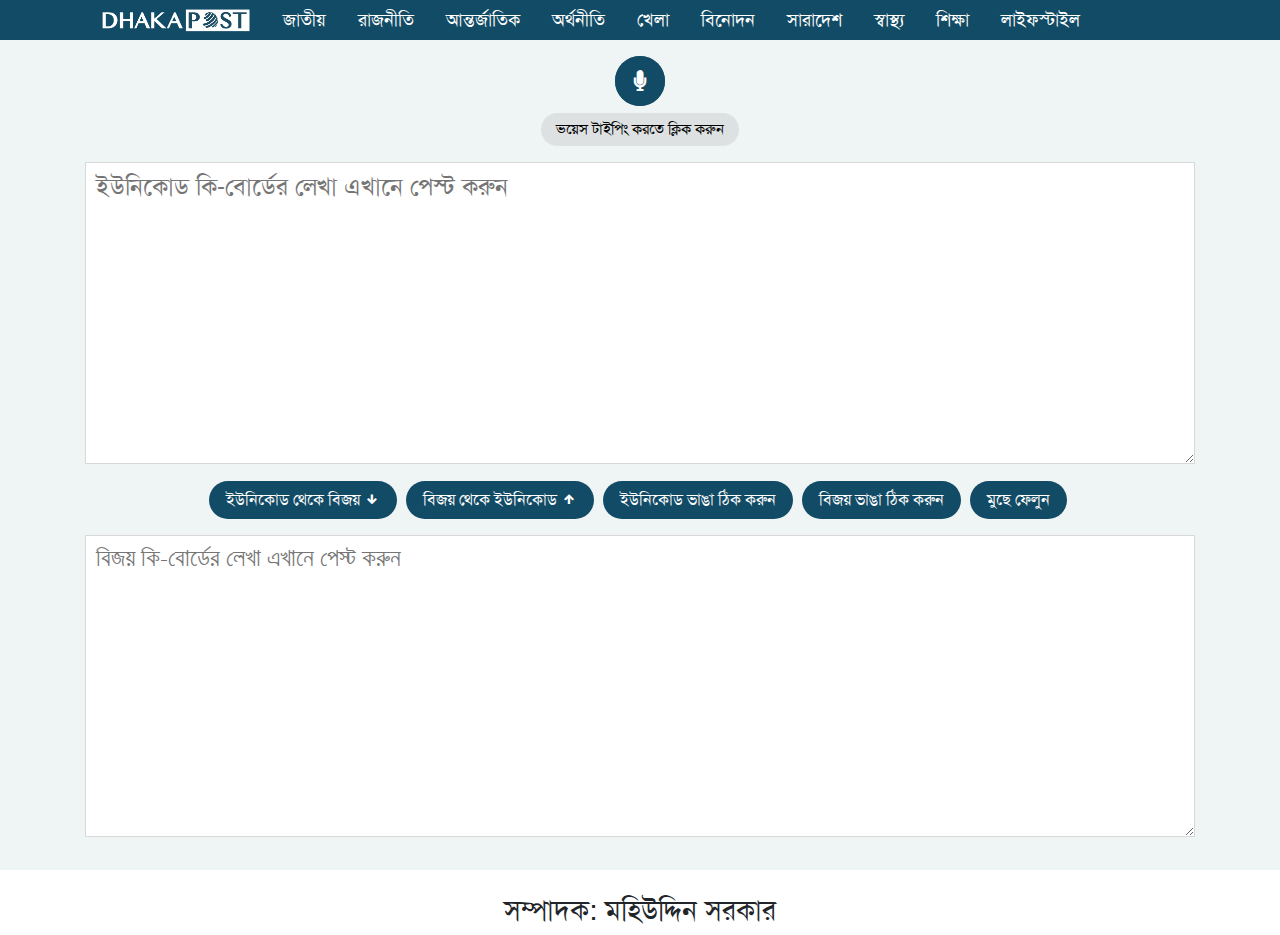
<file: index.html>
<!DOCTYPE html>
<html lang="en">
<head>
    <meta charset="UTF-8">
    <meta name="viewport" content="width=device-width, initial-scale=1.0">
    <title>Unicode</title>
    <link rel="stylesheet" href="css/bootstrap.min.css">
    <link rel="stylesheet" href="css/font-awesome.min.css">
    <link rel="stylesheet" href="css/icofont.min.css">
    <link rel="stylesheet" href="css/styles.css">

    <style type="text/css">
        @font-face {font-family: 'SolaimanLipi'; src: local('SolaimanLipi'), url(./fonts/solaimanlipi.woff) format('woff');}
        @font-face {font-family: 'SutonnyMJ';  src: local('SutonnyMJ'), url(./fonts/SUTOM.woff) format('woff');}
    </style>
</head>
<body>
    <!-- Header Area Start -->
    <header class="header-area">
        <div class="logo-area">
            <div class="container">
                <div class="row">
                    <div class="col-12">
                        <div class="menu-area">
                            <div class="d-flex d-lg-2-none">
                                <div class="nav-scroller bg-primary shadow-sm w-100">
                                    <nav class="nav nav-underline">
                                        <a class="nav-link text-white" href="#"><img src="img/logo/logo-White.png" alt=""></a>
                                        <a class="nav-link text-white" href="https://dp.dhakapost.com/national">জাতীয়</a>
                                        <a class="nav-link text-white" href="https://dp.dhakapost.com/politics">রাজনীতি</a>
                                        <a class="nav-link text-white" href="https://dp.dhakapost.com/international">আন্তর্জাতিক</a>
                                        <a class="nav-link text-white" href="https://dp.dhakapost.com/economy">অর্থনীতি</a>
                                        <a class="nav-link text-white" href="https://dp.dhakapost.com/sports">খেলা</a>
                                        <a class="nav-link text-white" href="https://dp.dhakapost.com/entertainment">বিনোদন</a>
                                        <a class="nav-link text-white" href="https://dp.dhakapost.com/country">সারাদেশ</a>
                                        <a class="nav-link text-white" href="https://dp.dhakapost.com/health">স্বাস্থ্য</a>
                                        <a class="nav-link text-white" href="https://dp.dhakapost.com/education">শিক্ষা</a>
                                        <a class="nav-link text-white" href="https://dp.dhakapost.com/lifestyle">লাইফস্টাইল</a>
                                    </nav>
                                </div>
                            </div>
                         </div>
                    </div>
                </div>
            </div>
        </div>

        
    </header>
    <!-- Header Area End -->

    <!-- Main Area Start -->
    <main>
        <!-- text Converter Area Start -->
        <section class="text-converter-area pt-3">
            <div class="container">
                <div class="row">
                    <div class="col-xl-12">
                        <div class="voice-box mb-3 text-center">
                            <a href="#">
                                <div class="voice-icon">
                                    <span class="btn"><i class="icofont icofont-mic"></i></span>
                                    <div class="pulse-ring"></div>
                                </div>
                                <p>ভয়েস টাইপিং করতে ক্লিক করুন</p>
                            </a>
                        </div>
                        <div class="text-box mb-3">
                                <textarea class="uni-text unicode_textarea" id="EDT" name="EDT" value cols="30" rows="10" placeholder="ইউনিকোড কি-বোর্ডের লেখা এখানে পেস্ট করুন"></textarea>
                            <div class="btn-list text-center mb-3">
                                <button id="bnw_cabtn" name="ConvertToAsciiButton" type="button" value onclick="ConvertToTextArea('CONVERTEDT');">ইউনিকোড থেকে বিজয় <i class="icofont-arrow-down"></i></button>
                                <button id="bnw_cubtn" name="ConvertButton" type="button" value onclick="ConvertFromTextArea('CONVERTEDT');">বিজয় থেকে ইউনিকোড <i class="icofont-arrow-up"></i></button>
                                <button>ইউনিকোড ভাঙা ঠিক করুন</button>
                                <button>বিজয় ভাঙা ঠিক করুন</button>
                                <button type="button" id="bnw_clearbtn" name="ClearButton" value value onclick="ClearTextArea('EDT'); ClearTextArea('CONVERTEDT');">মুছে ফেলুন</button>
                            </div>

                            <form name=ConversionForm>
                                <textarea class="bijoy-text bijoy_textarea" id="CONVERTEDT" value name="CONVERTEDT" cols="30" rows="10" placeholder="বিজয় কি-বোর্ডের লেখা এখানে পেস্ট করুন"></textarea>
                            </form>
                        </div>
                    </div>
                </div>
            </div>
        </section>
        <!-- text Converter Area End -->

    </main>
    <!-- Main Area End -->

    <!-- Footer Area -->
    <footer class="footer-area pt-4 pb-2">
        <div class="container">
            <div class="row">
                <div class="col-12">
                    <div class="footer-text text-center">
                        <h3>সম্পাদক: মহিউদ্দিন সরকার</h3>
                    </div>
                </div>
            </div>
        </div>
    </footer>

    <script>
        function script(url) {
            var s = document.createElement('script');
            s.type = 'text/javascript';
            s.async = true;
            s.src = url;
            var x = document.getElementsByTagName('head')[0];
            x.appendChild(s);
        }
        (function() {
            script('js/bijoy2uni.js');
            script('js/uni2bijoy.js');
            script('js/common.js');
            script('js/layout.js');
            script('js/js.js');
            script('js/js1.js');
            script('js/count.js');
            script('js/rconverter.js');
        });
        </script>
        <script>
        function updates(CONVERTEDT) {
            var str = document.getElementById('CONVERTEDT').value;
            var res = str.replace(/  /g, " ");
            var res = res.replace(/šÔ/g, "š‘");
            var res = res.replace(/ ‡/g, " †");
            var res = res.replace(/¯Õ/g, "¯’v");
            var res = res.replace(/ÓQ/g, "”Q");
            var res = res.replace(/¯—/g, "¯Í");
            var res = res.replace(/¯-/g, "¯Í");
            var res = res.replace(/š—/g, "šÍ");
            var res = res.replace(/š-/g, "šÍ");
            var res = res.replace(/Ê/g, "Ð");
            var res = res.replace(/¯'/g, "¯’");
            var res = res.replace(/`ª“/g, "`ªæ");
            var res = res.replace(/y/g, "z");
            var res = res.replace(/«/g, "Ö");
            var res = res.replace(/“/g, "æ");
            var res = res.replace(/ ‰/g, " ˆ");
            var res = res.replace(/~/g, "‚");
            document.getElementById('CONVERTEDT').value = res;
        }
    
        function update(EDT) {
            var str = document.getElementById('EDT').value;
            var res = str.replace(/š‘/g, "ন্তু");
            var res = res.replace(/র্যাব/g, "র‌্যাব");
            var res = res.replace(/র্যাবে/g, "র‌্যাবে");
            var res = res.replace(/¯’া/g, "স্থা");
            var res = res.replace(/”েছ/g, "চ্ছে");
            var res = res.replace(/¯’/g, "স্থ");
            var res = res.replace(/র“/g, "রু");
            var res = res.replace(/¯’্য/g, "স্থ্য");
            var res = res.replace(/¯্রা/g, "স্রা");
            var res = res.replace(/¤œা/g, "ম্না");
            var res = res.replace(/ত্র“/g, "ত্রু");
            var res = res.replace(/তœ/g, "ত্ন");
            var res = res.replace(/Ñ/g, "-");
            document.getElementById('EDT').value = res;
        }
        </script>
        <script>
        document.querySelector(".bijoy-text-copy").onclick = function() {
            document.querySelector(".textarealeft").select();
            document.execCommand('copy');
        };
        document.querySelector(".unicode-text-copy").onclick = function() {
            document.querySelector(".textarearight").select();
            document.execCommand('copy');
        };
        </script>

    <script src="js/jquery-3.2.1.min.js"></script>
    <script type="text/javascript" async="" src="js/bijoy2uni.js"></script>
    <script type="text/javascript" async="" src="js/uni2bijoy.js"></script>
    <script type="text/javascript" async="" src="js/common.js"></script>
    <script type="text/javascript" async="" src="js/layout.js"></script>
    <script type="text/javascript" async="" src="js/js.js"></script>
    <script type="text/javascript" async="" src="js/js1.js"></script>
    <script type="text/javascript" async="" src="js/count.js"></script>
    <script type="text/javascript" async="" src="js/rconverter.js"></script>

</body>
</html>
</file>
<file: css/styles.css>
:root {
    --brand-color: #124B65;
    --brand-color-ed:#124B65C7;
    --brand-color-ad: #124B657D;
    --brand-color-alpha: #124B65d8;
    --brand-grid-color: #124B65;
    --brand-light-color: #124B65;
    --brand-object-color: #FFF;
    --brand-hover-color: #26566c;
    --brand-text-color: #000;
    --link-hover-color: #124B65;
    --text-color: black;
    --subtitle-color: #3e3e3e;
    --black-color: black;
    --border-color: #e0e0e0;
    --border-color-light: #eeeeee;
    --nav-font-size: 17px;
    --heading-two-text-background: #0d374c;
    --heading-two-background: #2d2d2d;
    
    --slg-color: #000000;
    --slg-color-ed: #000000c7;
    --slg-color-ad: #0000007d;

    --font-size-list-item: 19px;
    --font-size-1299: 17px;
    --font-size-991: 16px;
    --font-size-767: 14px;

    --font-size-list-item-xl: 23px;
    --font-size-xl-1299: 19px;
    --font-size-xl-991: 17px;
    --font-size-xl-767: 15px;
    
    --font-size-list-item-first: 22px;
    --font-size-first-1299: 19px;
    --font-size-first-991: 18px;
    --font-size-first-767: 16px;

    --font-size-lead: 36px;
    --font-size-lead-1299: 33px;
    --font-size-lead-991: 31px;
    --font-size-lead-767: 29px;
}

.row {
    margin-right: -10px;
    margin-left: -10px;
}

.col, [class*="col-"] {
    padding-right: 10px;
    padding-left: 10px;
}

*, body {
    outline: 0 !important;
    font-family: SolaimanLipi, SutonnyMJ, 'Segoe UI', Tahoma, Geneva, Verdana, sans-serif;
}

a {
    color: var(--text-color);
    text-decoration: none !important;
    display: block;
    cursor: pointer;
    outline: none;
}

a:hover{
    color: var(--brand-color);
}

body.offcanvas-active {
    overflow: hidden;
}

.offcanvas-header {
    display: none;
}

p, a, ul, li, h1, h2, h3, h4, h5, h6 {
    margin: 0;
    padding: 0;
}

main {
    background: #eff5f4;
}
/* Header */
.header-area {
    background: var(--brand-color);
}
.nav-link img {
    width: 150px;
}
.menu-area {
    background: var(--brand-color);
    overflow-x: auto;
}
.bg-primary {
    background: var(--brand-color)!important;
}
.nav-scroller {
    position: relative;
    z-index: 2;
    height: 2.5rem;
    overflow-y: hidden;
}
.nav-scroller .nav {
    display: -ms-flexbox;
    display: flex;
    -ms-flex-wrap: nowrap;
    flex-wrap: nowrap;
    align-items: center;
    height: 2.5rem !important;
    overflow-x: auto;
    color: rgba(255, 255, 255, .75);
    text-align: center;
    white-space: nowrap;
    -webkit-overflow-scrolling: touch;
}
.nav-underline .nav-link {
    font-size: 1.1rem;
    color: #6c757d;
    padding: 0 1rem !important;
}

/* Voice Record Button */
.voice-icon {
    position: relative;
    display: flex;
    justify-content: center;
}
.btn {
    border: none;
    padding: 0;
    border-radius: 100%;
    width: 50px;
    height: 50px;
    font-size: 1.5em;
    color: #fff;
    padding: 0;
    margin: 0;
    background: #124b65;
    position: relative;
    line-height: 50px;
    cursor: pointer;
}
.pulse-ring {
    width: 50px;
    height: 50px;
    border: 5px solid #124b65;
    border-radius: 50%;
    top: 0;
    left: 0;
    animation: pulsate infinite 2s;
    margin-left: -50px;
}
@-webkit-keyframes pulsate {
    0% {
        -webkit-transform: scale(1, 1);
        opacity: 1;
    }
    100% {
        -webkit-transform: scale(1.2, 1.2);
        opacity: 0;
    }
}

.voice-box p {
    color: #000;
    font-size: 15px;
    background: #dde1e2;
    display: inline-block;
    padding: 5px 15px;
    margin-top: 7px;
    border-radius: 50px;
    transition: .3s;
}
.text-box textarea {
    width: 100%;
}
.text-box textarea {
    width: 100%;
    font-size: 24px;
    padding: 10px 10px;
    line-height: 28px;
    border: 1px solid #d8d8d8;
    margin-bottom: 10px;
}
.text-box textarea:focus {
    border: 1px solid transparent;
    box-shadow: 0 0 5px #124b65;
    -moz-box-shadow: 0 0 5px #124b65;
    -webkit-box-shadow: 0 0 5px #124b65;
}
.uni-text {
    font-family: 'SolaimanLipi';
}
.bijoy-text {
    font-family: 'SutonnyMJ';
}
.btn-list button {
    color: #fff;
    border: none;
    background: #124b65;
    padding: 5px 15px;
    margin-right: 5px;
    border-radius: 50px;
    border: 2px solid transparent;
    transition: .5s;
}
.btn-list button:hover {
    color: #000;
    border: 2px solid #124b65;
    background: none;
}

/* Responsive */
/* Normal desktop :1200px. */
@media (min-width: 1200px) and (max-width: 1500px) {


}

/* Normal desktop :992px. */
@media (min-width: 992px) and (max-width: 1200px) {


}

/* Tablet desktop :768px. */
@media (min-width: 768px) and (max-width: 991px) {
    .btn-list button {
        margin-bottom: 8px;
    }

}

/* small mobile :320px. */
@media (max-width: 767px) {
    .text-box textarea {
        font-size: 20px;
    }

    .btn-list button {
        font-size: 14px;
        padding: 3px 8px;
        margin-right: 3px;
        margin-bottom: 8px;
    }
 
}
 
/* Large Mobile :480px. */
@media only screen and (min-width: 480px) and (max-width: 767px) {
    .container {width:450px}

    .text-box textarea {
        font-size: 20px;
    }

    .btn-list button {
        font-size: 14px;
        padding: 3px 8px;
        margin-right: 3px;
        margin-bottom: 8px;
    }

}
</file>
